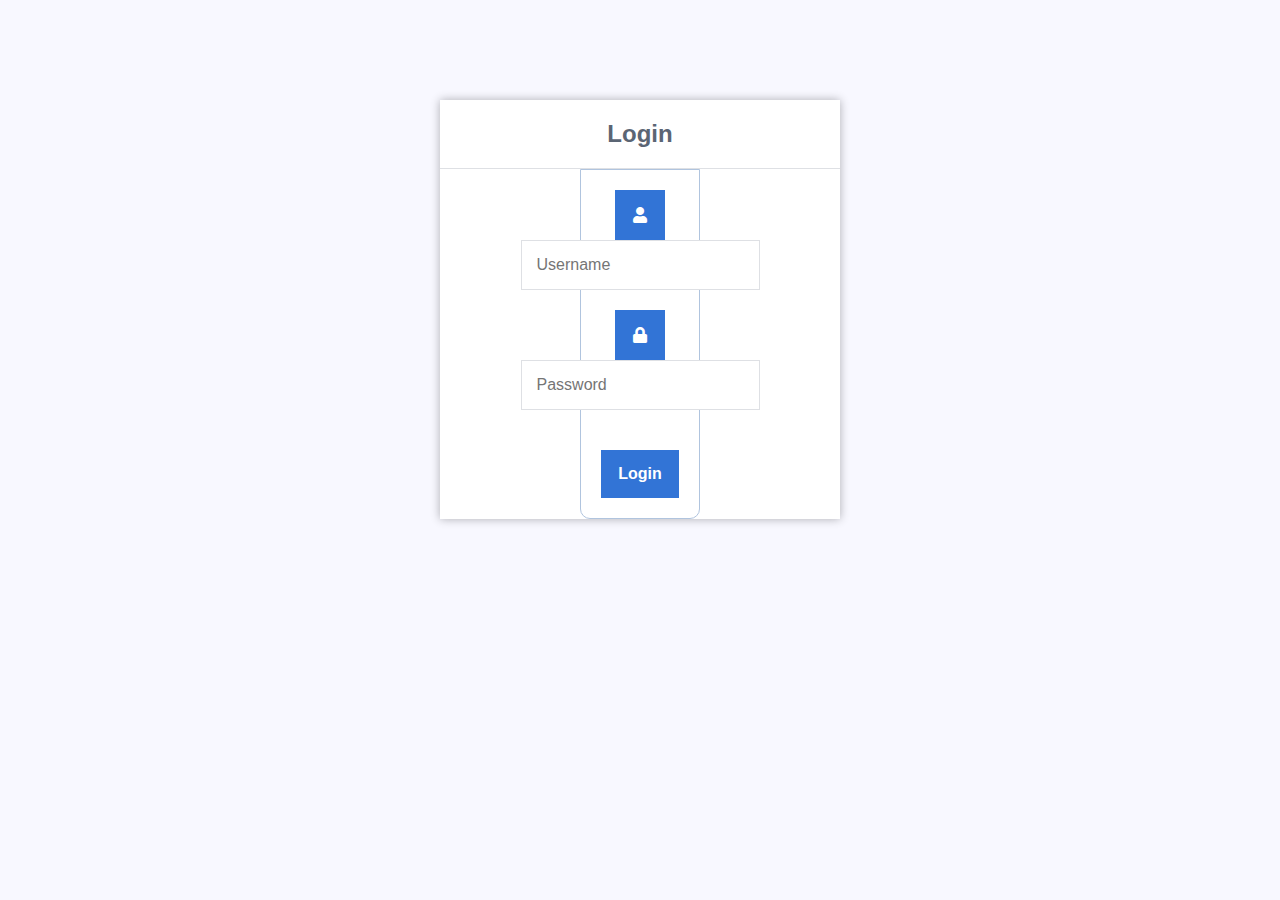
<file: Lab12/index.html>
<!DOCTYPE html>
<html>
	<head>
		<meta charset="utf-8">
		<title>Login</title>
		<link rel="stylesheet" href="https://use.fontawesome.com/releases/v5.7.1/css/all.css">
        <link href="styles.css" rel="stylesheet" type="text/css">
	</head>
	<body>
		<div class="login">
			<h1>Login</h1>
			<form action="authenticate.php" method="post">
				<label for="username">
					<i class="fas fa-user"></i>
				</label>
				<input type="text" name="username" placeholder="Username" id="username" required>
				<label for="password">
					<i class="fas fa-lock"></i>
				</label>
				<input type="password" name="password" placeholder="Password" id="password" required>
				<input type="submit" value="Login">
			</form>
		</div>
	</body>
</html>
</file>
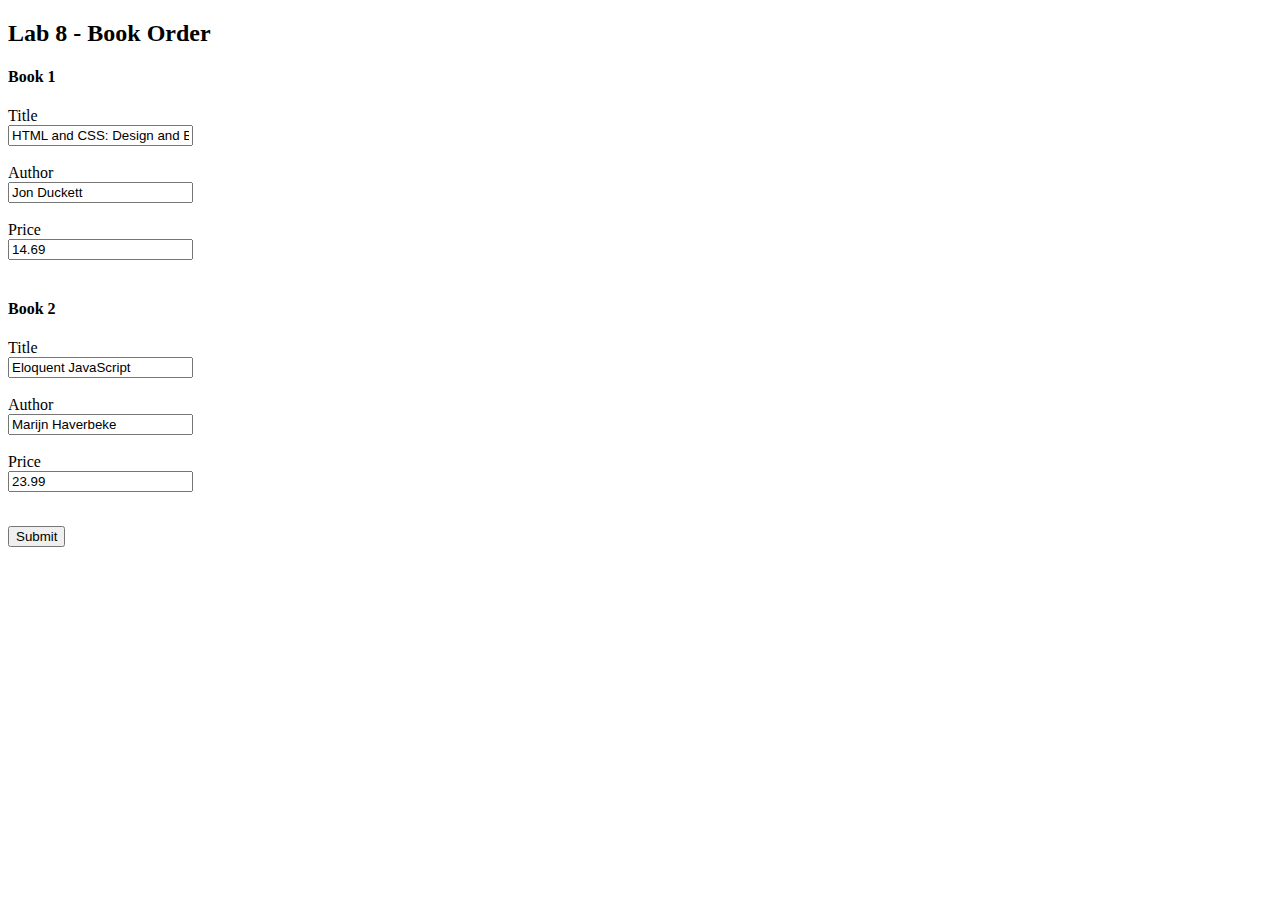
<file: Lab8/index.html>
<!DOCTYPE html>
<html>
<body>

<h2>Lab 8 - Book Order</h2>

<form action="ordersummary.php" method="post">
  <p>
  <h4>Book 1</h4>
  Title<br>
  <input type="text" id="book1title" name="book1title" value="HTML and CSS: Design and Build Websites"><br><br>
  Author<br>
  <input type="text" id="book1author" name="book1author" value="Jon Duckett"><br><br>
  Price<br>
  <input type="text" id="book1price" name="book1price" value="14.69"><br><br>
  </p>
  <p>
  <h4>Book 2</h4>
  Title<br>
  <input type="text" id="book2title" name="book2title" value="Eloquent JavaScript"><br><br>
  Author<br>
  <input type="text" id="book2author" name="book2author" value="Marijn Haverbeke"><br><br>
  Price<br>
  <input type="text" id="book2price" name="book2price" value="23.99"><br><br>
  </p>
  <input type="submit" value="Submit">
</form> 

</body>
</html>
</file>
<file: Lab12/styles.css>
* {
    box-sizing: border-box;
    font-family: -apple-system, BlinkMacSystemFont, "segoe ui", roboto, oxygen, ubuntu, cantarell, "fira sans", "droid sans", "helvetica neue", Arial, sans-serif;
    font-size: 16px;
    -webkit-font-smoothing: antialiased;
    -moz-osx-font-smoothing: grayscale;
}
body {
    background-color: #435165;
}
.login {
    width: 400px;
    background-color: #ffffff;
    box-shadow: 0 0 9px 0 rgba(0, 0, 0, 0.3);
    margin: 100px auto;
}
.login h1 {
    text-align: center;
    color: #5b6574;
    font-size: 24px;
    padding: 20px 0 20px 0;
    border-bottom: 1px solid #dee0e4;
}
.login form {
    display: flex;
    flex-wrap: wrap;
    justify-content: center;
    padding-top: 20px;
}
.login form label {
    display: flex;
    justify-content: center;
    align-items: center;
    width: 50px;
    height: 50px;
    background-color: #3274d6;
    color: #ffffff;
}
.login form input[type="password"], .login form input[type="text"] {
    width: 310px;
    height: 50px;
    border: 1px solid #dee0e4;
    margin-bottom: 20px;
    padding: 0 15px;
}
.login form input[type="submit"] {
    width: 100%;
    padding: 15px;
   margin-top: 20px;
    background-color: #3274d6;
    border: 0;
    cursor: pointer;
    font-weight: bold;
    color: #ffffff;
    transition: background-color 0.2s;
}
.login form input[type="submit"]:hover {
  background-color: #2868c7;
    transition: background-color 0.2s;
}
/* index.php  homepage css below---*/
* {
    margin: 0px;
    padding: 0px;
  }
  body {
    font-size: 120%;
    background: #F8F8FF;
  }
  
  .header {
    width: 30%;
    margin: 50px auto 0px;
    color: white;
    background: #5F9EA0;
    text-align: center;
    border: 1px solid #B0C4DE;
    border-bottom: none;
    border-radius: 10px 10px 0px 0px;
    padding: 20px;
  }
  form, .content {
    width: 30%;
    margin: 0px auto;
    padding: 20px;
    border: 1px solid #B0C4DE;
    background: white;
    border-radius: 0px 0px 10px 10px;
  }
  .input-group {
    margin: 10px 0px 10px 0px;
  }
  .input-group label {
    display: block;
    text-align: left;
    margin: 3px;
  }
  .input-group input {
    height: 30px;
    width: 93%;
    padding: 5px 10px;
    font-size: 16px;
    border-radius: 5px;
    border: 1px solid gray;
  }
  .btn {
    padding: 10px;
    font-size: 15px;
    color: white;
    background: #5F9EA0;
    border: none;
    border-radius: 5px;
  }
  .error {
    width: 92%; 
    margin: 0px auto; 
    padding: 10px; 
    border: 1px solid #a94442; 
    color: #a94442; 
    background: #f2dede; 
    border-radius: 5px; 
    text-align: left;
  }
  .success {
    color: #3c763d; 
    background: #dff0d8; 
    border: 1px solid #3c763d;
    margin-bottom: 20px;
  }
</file>
